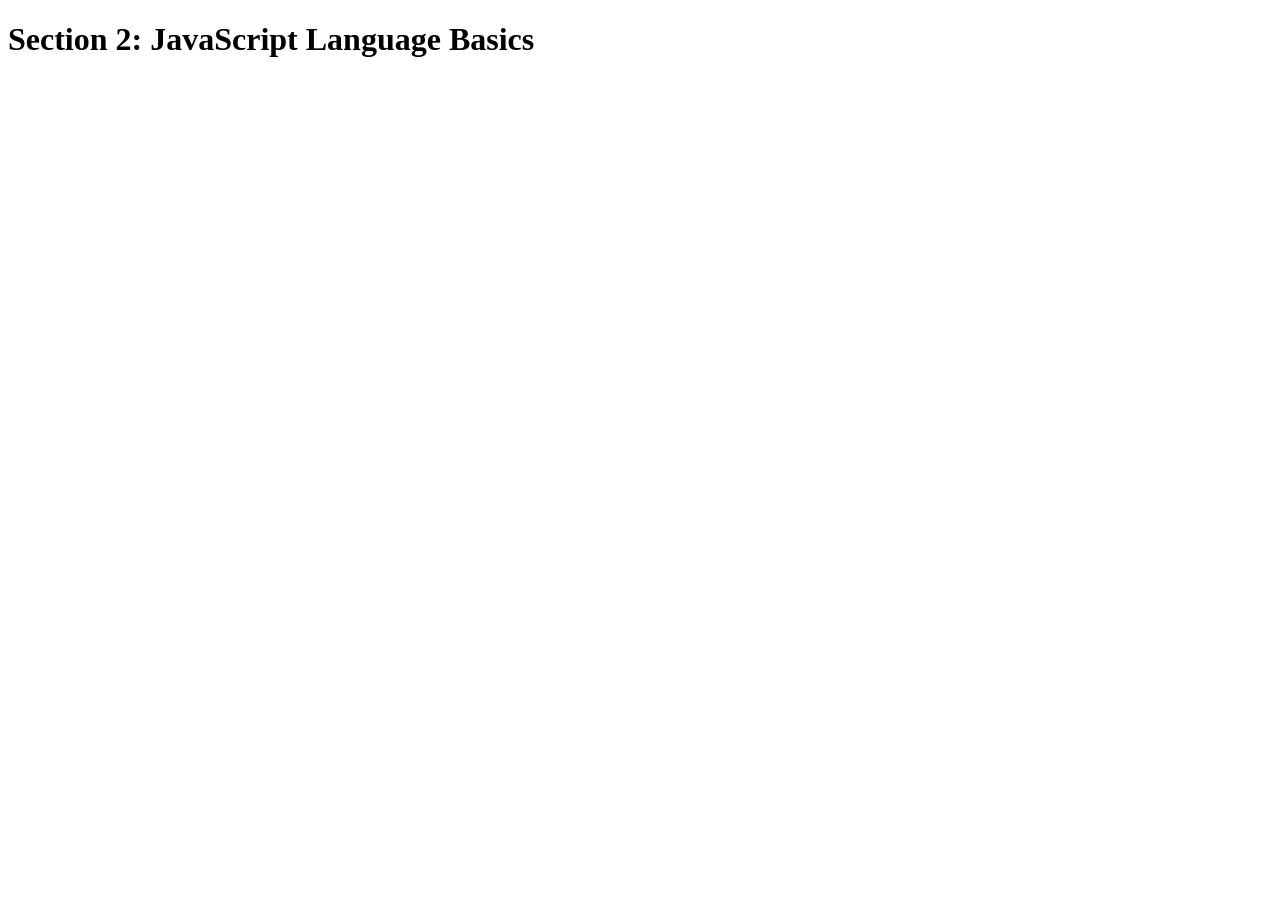
<file: 2-JS-basics/starter/index.html>
<!DOCTYPE html>
<html lang="en">

<head>
    <meta charset="UTF-8">
    <title>Section 2: JavaScript Language Basics</title>
</head>

<body>
    <h1>Section 2: JavaScript Language Basics</h1>
</body>

<script src="script.js">
</script>

</html>
</file>
